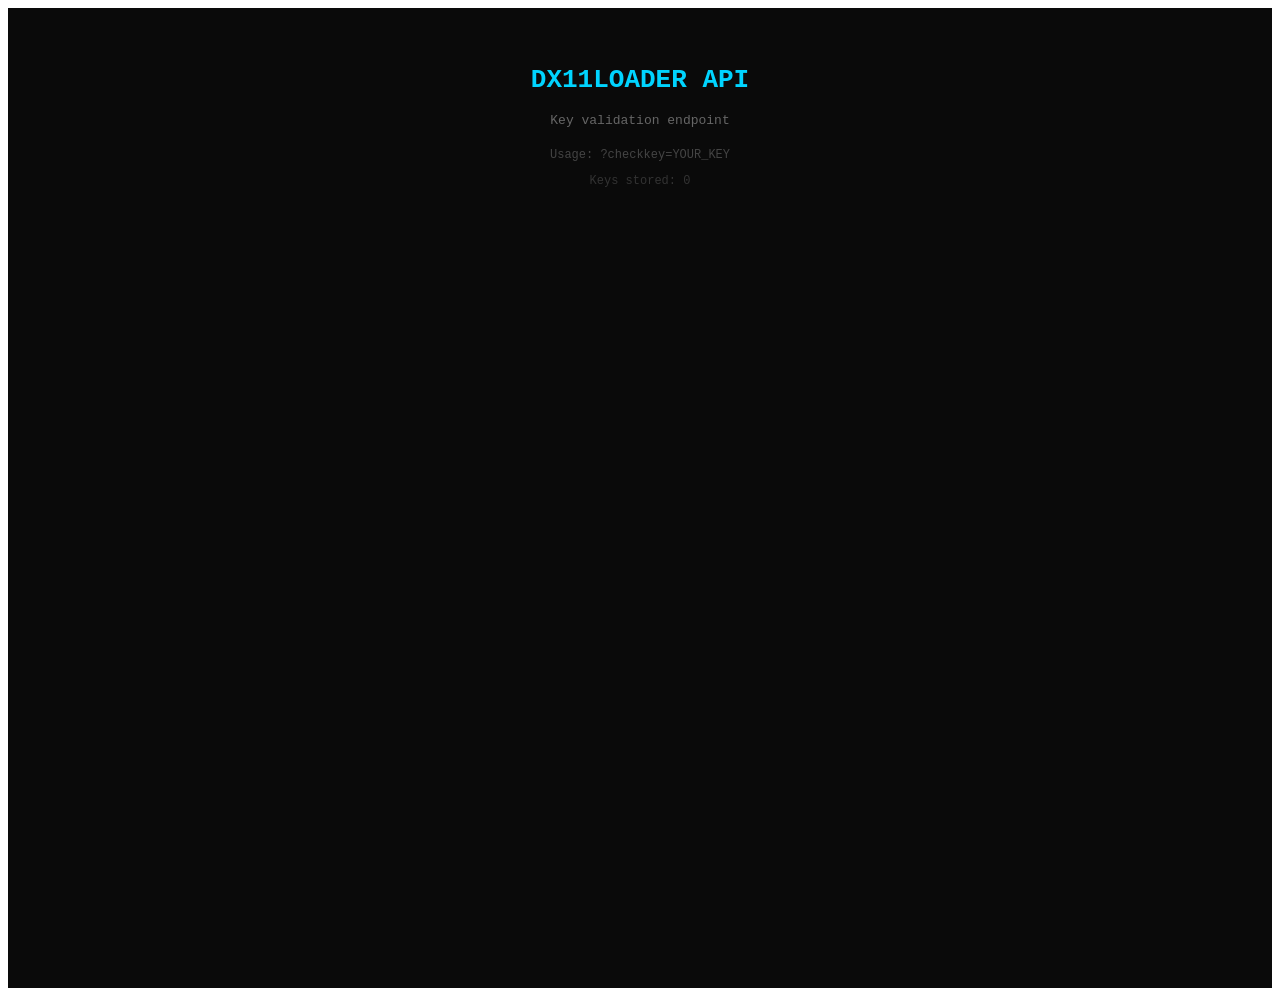
<file: index.html>
<!DOCTYPE html>
<html lang="pt-BR">
<head>
    <meta charset="UTF-8">
    <title>DX11Loader - Key API</title>
</head>
<body>
    <script>
        // ========================================
        // BANCO DE DADOS (KEYS)
        // ========================================
        const DB = {
            getKeys() {
                try {
                    return JSON.parse(localStorage.getItem('dx11_keys') || '[]');
                } catch {
                    return [];
                }
            }
        };

        // ========================================
        // FUNÇÃO PARA VERIFICAR KEY
        // ========================================

        function checkKey(key) {
            const keys = DB.getKeys();
            const found = keys.find(k => k.key === key);
            
            if (!found) {
                return { valid: false, message: 'Invalid key' };
            }

            if (found.expires !== 'infinity') {
                const now = new Date();
                const exp = new Date(found.expires);
                if (now > exp) {
                    return { valid: false, message: 'Key expired' };
                }
            }

            return { 
                valid: true, 
                message: 'Valid key',
                expires: found.expires,
                name: found.name
            };
        }

        // ========================================
        // API
        // ========================================

        function handleApiRequest() {
            const urlParams = new URLSearchParams(window.location.search);
            
            if (urlParams.has('checkkey')) {
                const key = urlParams.get('checkkey');
                const result = checkKey(key);
                
                document.body.innerHTML = '';
                document.write(JSON.stringify(result));
                document.close();
                return true;
            }
            
            return false;
        }

        // ========================================
        // INICIALIZAÇÃO
        // ========================================

        document.addEventListener('DOMContentLoaded', function() {
            if (handleApiRequest()) {
                return;
            }
            
            document.body.innerHTML = `
                <div style="font-family: monospace; padding: 40px; text-align: center; background: #0A0A0A; color: #00D4FF; min-height: 100vh;">
                    <h1>DX11LOADER API</h1>
                    <p style="color: #666;">Key validation endpoint</p>
                    <p style="color: #444; margin-top: 20px; font-size: 12px;">
                        Usage: ?checkkey=YOUR_KEY
                    </p>
                    <p style="color: #333; margin-top: 10px; font-size: 12px;">
                        Keys stored: ${DB.getKeys().length}
                    </p>
                </div>
            `;
        });

        console.log('DX11Loader API running');
        console.log('Keys stored:', DB.getKeys().length);
    </script>
</body>
</html>
</file>
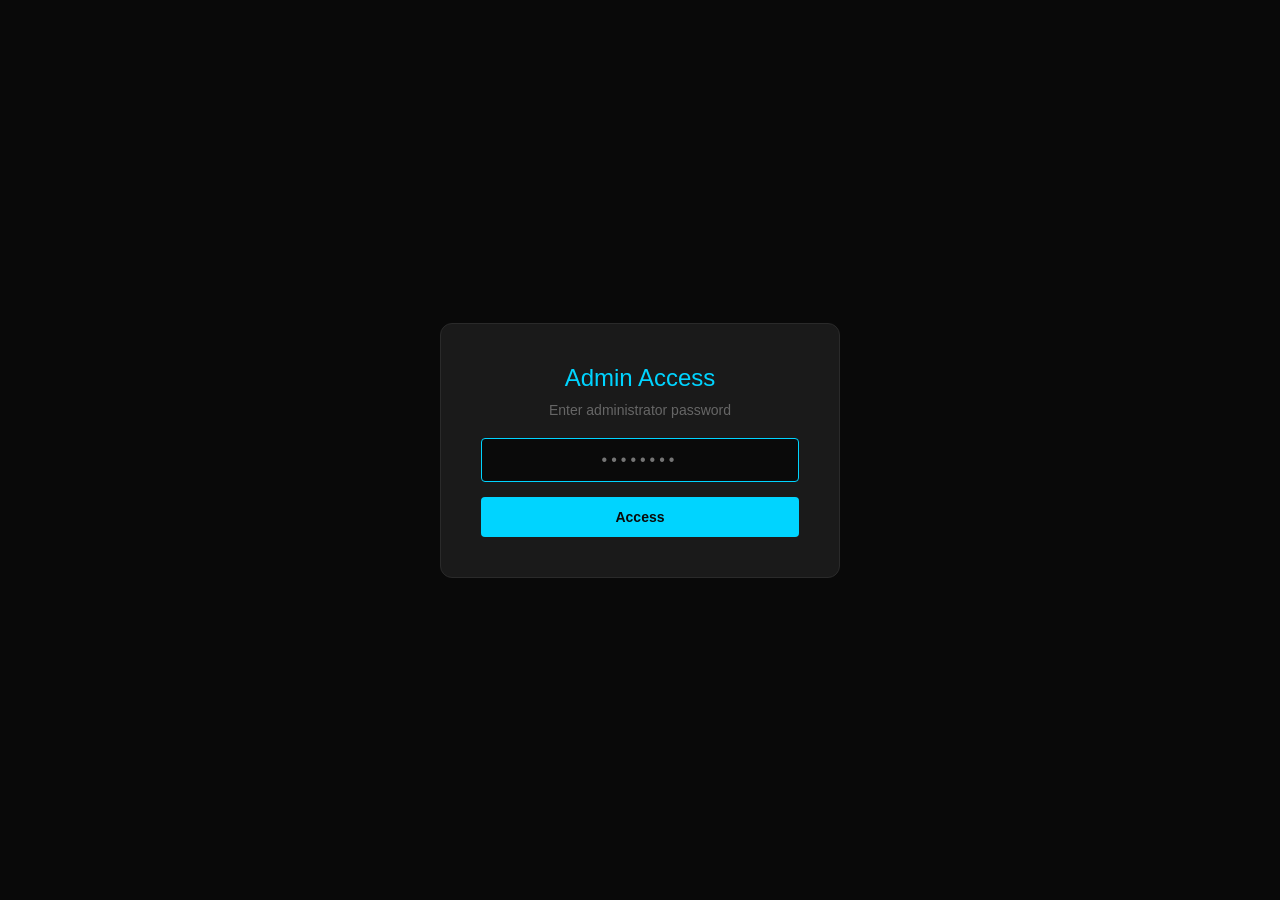
<file: admin.html>
<!DOCTYPE html>
<html lang="pt-BR">
<head>
    <meta charset="UTF-8">
    <meta name="viewport" content="width=device-width, initial-scale=1.0">
    <title>DX11Loader - Admin</title>
    <style>
        * { margin: 0; padding: 0; box-sizing: border-box; }
        body {
            font-family: 'Segoe UI', sans-serif;
            background: #0A0A0A;
            color: #E0E0E0;
            padding: 20px;
            min-height: 100vh;
        }
        .container { max-width: 1100px; margin: 0 auto; }
        .header {
            display: flex;
            justify-content: space-between;
            align-items: center;
            padding: 20px 0;
            border-bottom: 1px solid #2A2A2A;
            margin-bottom: 30px;
            flex-wrap: wrap;
            gap: 15px;
        }
        .header h1 { color: #00D4FF; font-weight: 300; font-size: 28px; }
        .header .badge {
            background: #FF4444;
            color: #FFF;
            padding: 4px 12px;
            border-radius: 4px;
            font-weight: 600;
            font-size: 12px;
        }
        .stats {
            display: grid;
            grid-template-columns: repeat(auto-fit, minmax(180px, 1fr));
            gap: 15px;
            margin-bottom: 30px;
        }
        .stat-card {
            background: #1A1A1A;
            padding: 20px;
            border-radius: 8px;
            border: 1px solid #2A2A2A;
        }
        .stat-card .label { color: #666; font-size: 12px; text-transform: uppercase; }
        .stat-card .value { color: #00D4FF; font-size: 28px; font-weight: 600; margin-top: 5px; }
        .stat-card .value.expired { color: #FF4444; }
        .card {
            background: #1A1A1A;
            border-radius: 8px;
            padding: 25px;
            border: 1px solid #2A2A2A;
            margin-bottom: 20px;
        }
        .card h2 { font-weight: 400; font-size: 18px; margin-bottom: 20px; }
        .form-row { display: grid; grid-template-columns: 1fr 1fr; gap: 15px; }
        .form-group { margin-bottom: 15px; }
        .form-group label { display: block; color: #888; font-size: 13px; margin-bottom: 5px; }
        .form-group input, .form-group select {
            width: 100%;
            padding: 11px 14px;
            background: #0A0A0A;
            border: 1px solid #2A2A2A;
            border-radius: 4px;
            color: #E0E0E0;
            font-size: 14px;
            outline: none;
        }
        .form-group input:focus, .form-group select:focus { border-color: #00D4FF; }
        .form-group select option { background: #1A1A1A; color: #E0E0E0; }
        .btn-primary {
            padding: 12px 24px;
            background: #00D4FF;
            color: #0A0A0A;
            border: none;
            border-radius: 4px;
            font-size: 14px;
            font-weight: 600;
            cursor: pointer;
            transition: all 0.3s;
        }
        .btn-primary:hover { background: #00E5FF; transform: scale(1.02); }
        .btn-danger {
            padding: 12px 24px;
            background: #FF4444;
            color: #FFF;
            border: none;
            border-radius: 4px;
            font-size: 14px;
            font-weight: 600;
            cursor: pointer;
            transition: all 0.3s;
        }
        .btn-danger:hover { background: #FF6666; }
        .btn-secondary {
            padding: 12px 24px;
            background: transparent;
            color: #00D4FF;
            border: 1px solid #2A2A2A;
            border-radius: 4px;
            font-size: 14px;
            font-weight: 600;
            cursor: pointer;
            transition: all 0.3s;
        }
        .btn-secondary:hover { border-color: #00D4FF; }
        .btn-group { display: flex; gap: 10px; flex-wrap: wrap; margin-top: 10px; }
        .table-wrapper { overflow-x: auto; max-height: 450px; overflow-y: auto; }
        table { width: 100%; border-collapse: collapse; min-width: 600px; font-size: 14px; }
        thead { position: sticky; top: 0; z-index: 10; }
        th {
            background: #0A0A0A;
            padding: 12px 15px;
            text-align: left;
            color: #666;
            font-weight: 600;
            font-size: 12px;
            text-transform: uppercase;
            border-bottom: 2px solid #2A2A2A;
        }
        td { padding: 12px 15px; border-bottom: 1px solid #2A2A2A; color: #E0E0E0; }
        tr:hover td { background: #222; }
        .key-code { font-family: 'Consolas', monospace; color: #00D4FF; font-size: 13px; }
        .badge-status {
            padding: 3px 10px;
            border-radius: 12px;
            font-size: 12px;
            font-weight: 600;
        }
        .badge-status.active { background: #003320; color: #00C851; }
        .badge-status.expired { background: #330000; color: #FF4444; }
        .badge-status.infinity { background: #332200; color: #FFD700; }
        .empty { text-align: center; padding: 30px; color: #555; }
        .toast {
            position: fixed;
            bottom: 30px;
            right: 30px;
            background: #1A1A1A;
            border: 1px solid #00D4FF;
            padding: 15px 25px;
            border-radius: 8px;
            color: #E0E0E0;
            font-size: 14px;
            display: none;
            z-index: 999;
            animation: slideUp 0.3s ease;
        }
        .toast.show { display: block; }
        .toast.success { border-color: #00C851; }
        .toast.error { border-color: #FF4444; }
        @keyframes slideUp {
            from { opacity: 0; transform: translateY(20px); }
            to { opacity: 1; transform: translateY(0); }
        }
        .generated-box {
            background: #0A0A0A;
            padding: 15px;
            border-radius: 4px;
            border: 1px solid #00D4FF;
            margin-top: 15px;
            display: none;
        }
        .generated-box .label { color: #666; font-size: 12px; }
        .generated-box .key {
            font-family: 'Consolas', monospace;
            color: #00D4FF;
            font-size: 18px;
            margin-top: 5px;
            word-break: break-all;
        }
        .password-overlay {
            position: fixed;
            top: 0;
            left: 0;
            width: 100%;
            height: 100%;
            background: rgba(10, 10, 10, 0.95);
            display: flex;
            justify-content: center;
            align-items: center;
            z-index: 9999;
            backdrop-filter: blur(10px);
        }
        .password-box {
            background: #1A1A1A;
            padding: 40px;
            border-radius: 12px;
            border: 1px solid #2A2A2A;
            max-width: 400px;
            width: 90%;
            text-align: center;
        }
        .password-box h2 { color: #00D4FF; font-weight: 300; font-size: 24px; margin-bottom: 10px; }
        .password-box p { color: #666; font-size: 14px; margin-bottom: 20px; }
        .password-box input {
            width: 100%;
            padding: 12px 14px;
            background: #0A0A0A;
            border: 1px solid #2A2A2A;
            border-radius: 4px;
            color: #E0E0E0;
            font-size: 16px;
            outline: none;
            text-align: center;
            letter-spacing: 4px;
        }
        .password-box input:focus { border-color: #00D4FF; }
        .password-box .btn-primary { width: 100%; margin-top: 15px; }
        .password-box .error { color: #FF4444; font-size: 13px; margin-top: 10px; display: none; }
        .main-content { display: none; }
        ::-webkit-scrollbar { width: 6px; height: 6px; }
        ::-webkit-scrollbar-track { background: #0A0A0A; }
        ::-webkit-scrollbar-thumb { background: #2A2A2A; border-radius: 3px; }
    </style>
</head>
<body>
    <!-- SENHA -->
    <div class="password-overlay" id="passwordOverlay">
        <div class="password-box">
            <h2>Admin Access</h2>
            <p>Enter administrator password</p>
            <input type="password" id="adminPassword" placeholder="••••••••" maxlength="20" autofocus>
            <button class="btn-primary" onclick="verifyPassword()">Access</button>
            <div class="error" id="passwordError">Invalid password</div>
        </div>
    </div>

    <!-- CONTEÚDO -->
    <div class="container main-content" id="mainContent">
        <div class="header">
            <h1>DX11LOADER</h1>
            <div style="display: flex; gap: 10px; align-items: center; flex-wrap: wrap;">
                <span class="badge">ADMIN</span>
                <a href="index.html" class="btn-secondary" style="text-decoration: none; padding: 8px 16px; font-size: 12px;">Back</a>
            </div>
        </div>

        <div class="stats">
            <div class="stat-card"><div class="label">Total Keys</div><div class="value" id="totalKeys">0</div></div>
            <div class="stat-card"><div class="label">Active Keys</div><div class="value" id="activeKeys">0</div></div>
            <div class="stat-card"><div class="label">Expired Keys</div><div class="value expired" id="expiredKeys">0</div></div>
        </div>

        <!-- CREATE KEY -->
        <div class="card">
            <h2>Create License Key</h2>
            <form id="createKeyForm">
                <div class="form-row">
                    <div class="form-group">
                        <label>Key Prefix (optional)</label>
                        <input type="text" id="keyPrefix" placeholder="e.g., DX11">
                    </div>
                    <div class="form-group">
                        <label>Key Name / User</label>
                        <input type="text" id="keyName" placeholder="e.g., User123" required>
                    </div>
                </div>
                <div class="form-row">
                    <div class="form-group">
                        <label>Expiration</label>
                        <select id="keyExpiration">
                            <option value="1h">1 Hour</option>
                            <option value="6h">6 Hours</option>
                            <option value="12h">12 Hours</option>
                            <option value="1d">1 Day</option>
                            <option value="3d">3 Days</option>
                            <option value="7d">7 Days</option>
                            <option value="30d">30 Days</option>
                            <option value="90d">90 Days</option>
                            <option value="365d">1 Year</option>
                            <option value="infinity" selected>Infinity</option>
                        </select>
                    </div>
                    <div class="form-group" style="display: flex; align-items: flex-end;">
                        <button type="submit" class="btn-primary" style="width: 100%;">Generate Key</button>
                    </div>
                </div>
            </form>
            <div class="generated-box" id="generatedBox">
                <div class="label">Generated Key:</div>
                <div class="key" id="newKeyDisplay"></div>
                <button class="btn-secondary" onclick="copyKey()" style="margin-top:10px;padding:8px 16px;font-size:12px;">Copy</button>
            </div>
        </div>

        <!-- KEYS LIST -->
        <div class="card">
            <h2>Keys Management</h2>
            <div class="btn-group" style="margin-bottom: 15px;">
                <button class="btn-danger" onclick="deleteAllKeys()">Delete All Keys</button>
                <button class="btn-secondary" onclick="loadKeys()">Refresh</button>
            </div>
            <div class="table-wrapper">
                <table>
                    <thead><tr><th>Key</th><th>Name</th><th>Expires</th><th>Status</th><th>Action</th></tr></thead>
                    <tbody id="keysTable"><tr><td colspan="5" class="empty">No keys found</td></tr></tbody>
                </table>
            </div>
        </div>
    </div>

    <div class="toast" id="toast"></div>

    <script>
        // ========================================
        // PROTECTION
        // ========================================
        document.addEventListener('keydown', function(e) {
            if (e.key === 'F12' || 
                (e.ctrlKey && e.shiftKey && (e.key === 'I' || e.key === 'J' || e.key === 'C')) ||
                (e.ctrlKey && e.key === 'U') ||
                (e.ctrlKey && e.key === 'S')) {
                e.preventDefault();
                return false;
            }
        });

        document.addEventListener('contextmenu', function(e) {
            e.preventDefault();
            return false;
        });

        // ========================================
        // PASSWORD
        // ========================================
        const ADMIN_PASSWORD = 'admin123';

        function verifyPassword() {
            const input = document.getElementById('adminPassword');
            const error = document.getElementById('passwordError');
            
            if (input.value === ADMIN_PASSWORD) {
                document.getElementById('passwordOverlay').style.display = 'none';
                document.getElementById('mainContent').style.display = 'block';
                loadKeys();
                showToast('Access granted', 'success');
            } else {
                error.style.display = 'block';
                input.value = '';
                input.focus();
                setTimeout(() => { error.style.display = 'none'; }, 3000);
                showToast('Invalid password', 'error');
            }
        }

        document.addEventListener('DOMContentLoaded', function() {
            document.getElementById('adminPassword').addEventListener('keydown', function(e) {
                if (e.key === 'Enter') verifyPassword();
            });
        });

        // ========================================
        // DATABASE
        // ========================================
        const DB = {
            getKeys() {
                try {
                    return JSON.parse(localStorage.getItem('dx11_keys') || '[]');
                } catch {
                    return [];
                }
            },
            setKeys(keys) {
                localStorage.setItem('dx11_keys', JSON.stringify(keys));
            }
        };

        // ========================================
        // KEY FUNCTIONS
        // ========================================

        function generateKey(prefix) {
            const chars = 'ABCDEFGHIJKLMNOPQRSTUVWXYZ0123456789';
            let key = '';
            if (prefix) key += prefix.toUpperCase() + '-';
            
            for (let s = 0; s < 4; s++) {
                for (let i = 0; i < 4; i++) {
                    key += chars.charAt(Math.floor(Math.random() * chars.length));
                }
                if (s < 3) key += '-';
            }
            
            return key;
        }

        function getExpirationDate(expiration) {
            if (expiration === 'infinity') return 'infinity';
            
            const now = new Date();
            const value = parseInt(expiration);
            const unit = expiration.replace(/[0-9]/g, '');
            
            switch(unit) {
                case 'h': now.setHours(now.getHours() + value); break;
                case 'd': now.setDate(now.getDate() + value); break;
                default: now.setDate(now.getDate() + 1);
            }
            
            return now.toISOString();
        }

        function formatExpiration(expires) {
            if (expires === 'infinity') return 'Infinity';
            const date = new Date(expires);
            return date.toLocaleString('pt-BR', {
                day: '2-digit', month: '2-digit', year: 'numeric',
                hour: '2-digit', minute: '2-digit'
            });
        }

        function isExpired(expires) {
            if (expires === 'infinity') return false;
            return new Date() > new Date(expires);
        }

        function getStatusClass(expires) {
            if (expires === 'infinity') return 'infinity';
            if (isExpired(expires)) return 'expired';
            return 'active';
        }

        function getStatusText(expires) {
            if (expires === 'infinity') return 'Infinity';
            if (isExpired(expires)) return 'Expired';
            return 'Active';
        }

        function createKey(name, expiration, prefix) {
            const keys = DB.getKeys();
            const newKey = {
                key: generateKey(prefix),
                name: name,
                created_at: new Date().toISOString(),
                expires: getExpirationDate(expiration)
            };
            keys.push(newKey);
            DB.setKeys(keys);
            return newKey;
        }

        function deleteKey(keyToDelete) {
            let keys = DB.getKeys();
            keys = keys.filter(k => k.key !== keyToDelete);
            DB.setKeys(keys);
        }

        function deleteAllKeys() {
            if (confirm('Delete all keys permanently?')) {
                DB.setKeys([]);
                loadKeys();
                showToast('All keys deleted', 'success');
            }
        }

        // ========================================
        // UI
        // ========================================

        function loadKeys() {
            const keys = DB.getKeys();
            const tbody = document.getElementById('keysTable');
            
            document.getElementById('totalKeys').textContent = keys.length;
            
            let active = 0, expired = 0;
            keys.forEach(k => {
                if (k.expires === 'infinity') active++;
                else if (isExpired(k.expires)) expired++;
                else active++;
            });
            
            document.getElementById('activeKeys').textContent = active;
            document.getElementById('expiredKeys').textContent = expired;

            if (keys.length === 0) {
                tbody.innerHTML = '<tr><td colspan="5" class="empty">No license keys created yet</td></tr>';
                return;
            }

            let html = '';
            keys.forEach(k => {
                const statusClass = getStatusClass(k.expires);
                const statusText = getStatusText(k.expires);
                const expiresDisplay = formatExpiration(k.expires);

                html += `
                    <tr>
                        <td class="key-code">${k.key}</td>
                        <td>${k.name}</td>
                        <td style="font-size:12px;">${expiresDisplay}</td>
                        <td><span class="badge-status ${statusClass}">${statusText}</span></td>
                        <td>
                            <button class="btn-danger" onclick="deleteKey('${k.key}')" style="padding:4px 12px;font-size:12px;">Delete</button>
                        </td>
                    </tr>
                `;
            });

            tbody.innerHTML = html;
        }

        function copyKey() {
            const key = document.getElementById('newKeyDisplay').textContent;
            navigator.clipboard.writeText(key).then(() => {
                showToast('Key copied to clipboard', 'success');
            }).catch(() => {
                const input = document.createElement('input');
                input.value = key;
                document.body.appendChild(input);
                input.select();
                document.execCommand('copy');
                document.body.removeChild(input);
                showToast('Key copied to clipboard', 'success');
            });
        }

        function showToast(message, type) {
            const toast = document.getElementById('toast');
            toast.textContent = message;
            toast.className = 'toast ' + type + ' show';
            
            clearTimeout(toast._timeout);
            toast._timeout = setTimeout(() => {
                toast.className = 'toast';
            }, 3500);
        }

        // ========================================
        // EVENTOS
        // ========================================

        document.getElementById('createKeyForm').addEventListener('submit', function(e) {
            e.preventDefault();
            
            const prefix = document.getElementById('keyPrefix').value.trim();
            const name = document.getElementById('keyName').value.trim();
            const expiration = document.getElementById('keyExpiration').value;

            if (!name) {
                showToast('Please enter a key name', 'error');
                return;
            }

            const newKey = createKey(name, expiration, prefix);
            
            document.getElementById('newKeyDisplay').textContent = newKey.key;
            document.getElementById('generatedBox').style.display = 'block';
            
            document.getElementById('keyName').value = '';
            document.getElementById('keyPrefix').value = '';
            
            loadKeys();
            showToast('Key generated successfully', 'success');
        });

        console.log('DX11Loader Admin Panel');
        console.log('Keys stored: ' + DB.getKeys().length);
        console.log('Admin password: ' + ADMIN_PASSWORD);
    </script>
</body>
</html>
</file>
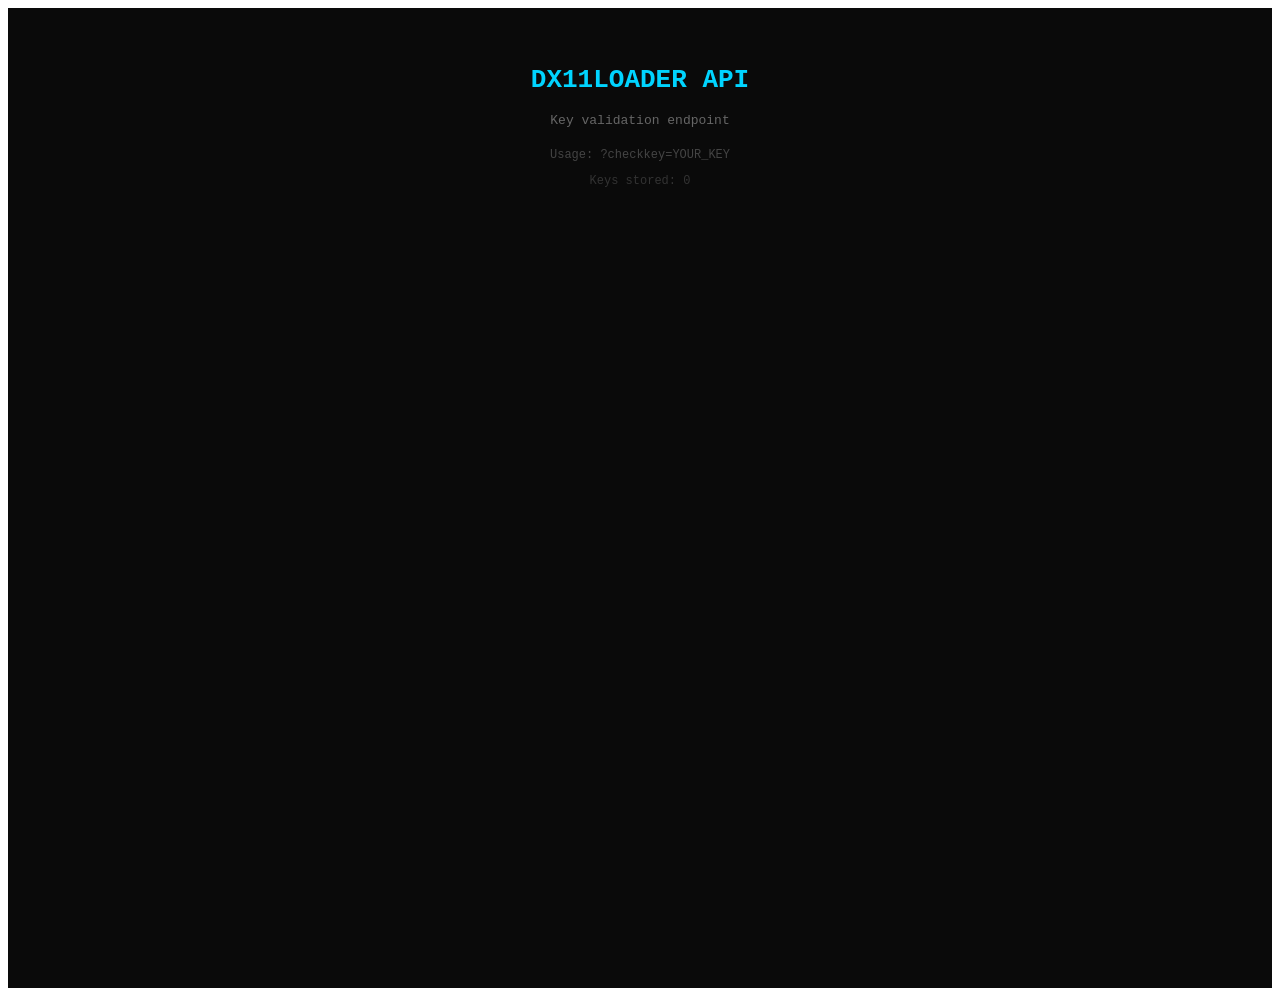
<file: api.html>
<!DOCTYPE html>
<html lang="pt-BR">
<head>
    <meta charset="UTF-8">
    <title>DX11Loader - API</title>
</head>
<body>
    <script>
        // ========================================
        // BANCO DE DADOS (KEYS)
        // ========================================
        const DB = {
            getKeys() {
                try {
                    return JSON.parse(localStorage.getItem('dx11_keys') || '[]');
                } catch {
                    return [];
                }
            }
        };

        // ========================================
        // FUNÇÃO PARA VERIFICAR KEY
        // ========================================

        function checkKey(key) {
            const keys = DB.getKeys();
            const found = keys.find(k => k.key === key);
            
            if (!found) {
                return { valid: false, message: 'Invalid key' };
            }

            if (found.expires !== 'infinity') {
                const now = new Date();
                const exp = new Date(found.expires);
                if (now > exp) {
                    return { valid: false, message: 'Key expired' };
                }
            }

            return { 
                valid: true, 
                message: 'Valid key',
                expires: found.expires,
                name: found.name
            };
        }

        // ========================================
        // API
        // ========================================

        function handleApiRequest() {
            const urlParams = new URLSearchParams(window.location.search);
            
            if (urlParams.has('checkkey')) {
                const key = urlParams.get('checkkey');
                const result = checkKey(key);
                
                // LIMPA A TELA E MOSTRA SÓ O JSON
                document.body.innerHTML = '';
                document.write(JSON.stringify(result));
                document.close();
                return true;
            }
            
            return false;
        }

        // ========================================
        // INICIALIZAÇÃO
        // ========================================

        document.addEventListener('DOMContentLoaded', function() {
            if (handleApiRequest()) {
                return;
            }
            
            // Se acessar sem parâmetros, mostra a documentação
            document.body.innerHTML = `
                <div style="font-family: monospace; padding: 40px; text-align: center; background: #0A0A0A; color: #00D4FF; min-height: 100vh;">
                    <h1>DX11LOADER API</h1>
                    <p style="color: #666;">Key validation endpoint</p>
                    <p style="color: #444; margin-top: 20px; font-size: 12px;">
                        Usage: ?checkkey=YOUR_KEY
                    </p>
                    <p style="color: #333; margin-top: 10px; font-size: 12px;">
                        Keys stored: ${DB.getKeys().length}
                    </p>
                </div>
            `;
        });

        console.log('DX11Loader API running');
        console.log('Keys stored:', DB.getKeys().length);
    </script>
</body>
</html>
</file>
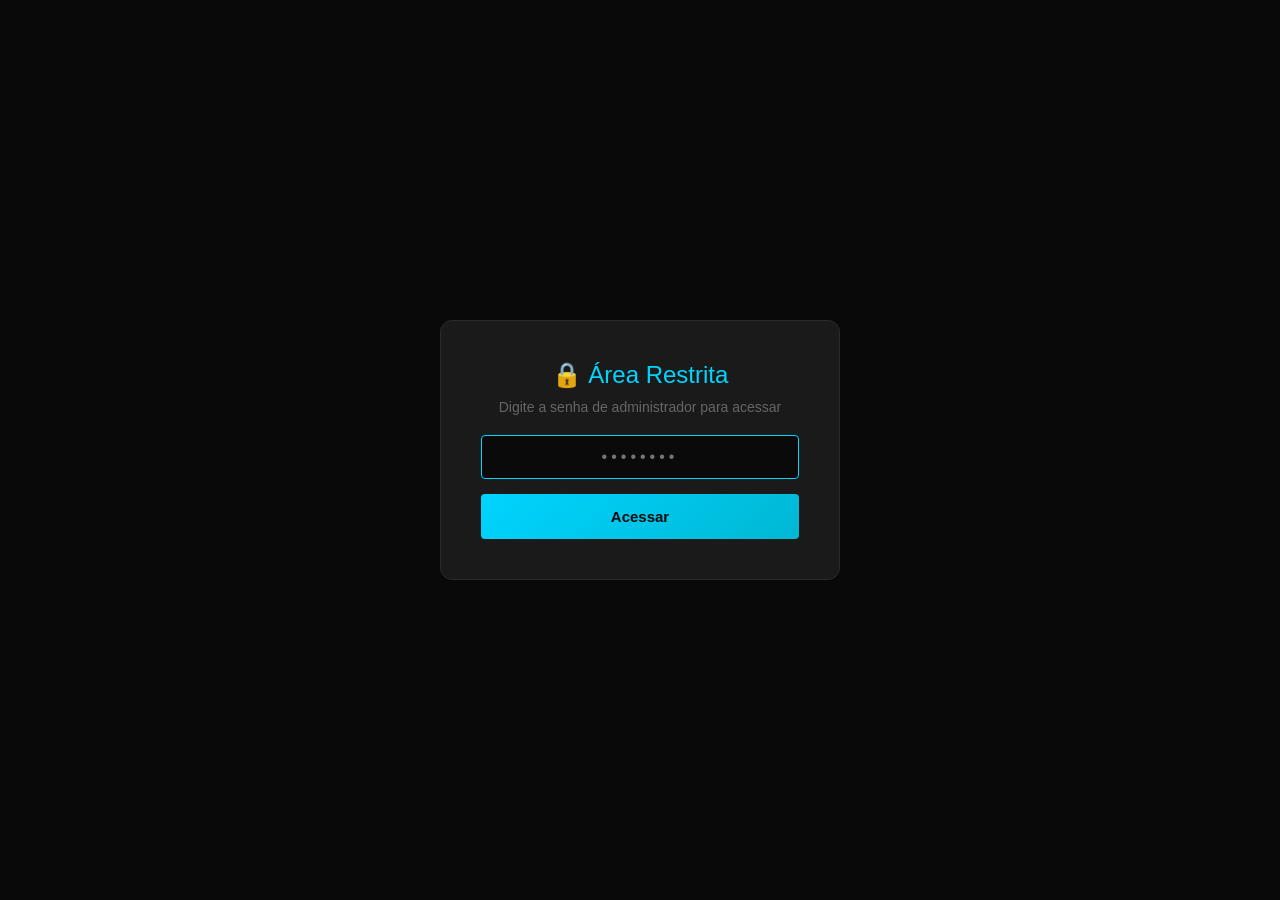
<file: CHECKLIST.html>
<!DOCTYPE html>
<html lang="pt-BR">
<head>
    <meta charset="UTF-8">
    <meta name="viewport" content="width=device-width, initial-scale=1.0">
    <title>DX11Loader - Admin</title>
    <style>
        /* ===== RESET ===== */
        * {
            margin: 0;
            padding: 0;
            box-sizing: border-box;
        }
        body {
            font-family: 'Segoe UI', -apple-system, BlinkMacSystemFont, sans-serif;
            background: #0A0A0A;
            color: #E0E0E0;
            min-height: 100vh;
            padding: 20px;
        }
        /* ===== SENHA ===== */
        .password-overlay {
            position: fixed;
            top: 0;
            left: 0;
            width: 100%;
            height: 100%;
            background: rgba(10, 10, 10, 0.95);
            display: flex;
            justify-content: center;
            align-items: center;
            z-index: 9999;
            backdrop-filter: blur(10px);
        }
        .password-box {
            background: #1A1A1A;
            padding: 40px;
            border-radius: 12px;
            border: 1px solid #2A2A2A;
            max-width: 400px;
            width: 90%;
            text-align: center;
        }
        .password-box h2 {
            color: #00D4FF;
            font-weight: 300;
            font-size: 24px;
            margin-bottom: 10px;
        }
        .password-box p {
            color: #666;
            font-size: 14px;
            margin-bottom: 20px;
        }
        .password-box input {
            width: 100%;
            padding: 12px 14px;
            background: #0A0A0A;
            border: 1px solid #2A2A2A;
            border-radius: 4px;
            color: #E0E0E0;
            font-size: 16px;
            outline: none;
            text-align: center;
            letter-spacing: 4px;
            transition: border-color 0.3s;
        }
        .password-box input:focus {
            border-color: #00D4FF;
        }
        .password-box .btn-primary {
            width: 100%;
            padding: 14px;
            margin-top: 15px;
            background: linear-gradient(135deg, #00D4FF, #00B8D4);
            color: #0A0A0A;
            border: none;
            border-radius: 4px;
            font-size: 15px;
            font-weight: 600;
            cursor: pointer;
            transition: all 0.3s;
        }
        .password-box .btn-primary:hover {
            transform: translateY(-2px);
            box-shadow: 0 5px 20px rgba(0, 212, 255, 0.3);
        }
        .password-box .error {
            color: #FF4444;
            font-size: 13px;
            margin-top: 10px;
            display: none;
        }
        /* ===== CONTAINER ===== */
        .container {
            max-width: 1200px;
            margin: 0 auto;
            display: none;
        }
        /* ===== HEADER ===== */
        .header {
            display: flex;
            justify-content: space-between;
            align-items: center;
            padding: 20px 0;
            border-bottom: 1px solid #2A2A2A;
            margin-bottom: 30px;
            flex-wrap: wrap;
            gap: 15px;
        }
        .header h1 {
            color: #00D4FF;
            font-weight: 300;
            font-size: 28px;
            letter-spacing: 1px;
        }
        .header .badge {
            background: #FF4444;
            color: #FFFFFF;
            padding: 4px 12px;
            border-radius: 4px;
            font-weight: 600;
            font-size: 12px;
            text-transform: uppercase;
        }
        .header .back-link {
            color: #00D4FF;
            text-decoration: none;
            font-size: 14px;
            padding: 8px 16px;
            border: 1px solid #00D4FF;
            border-radius: 4px;
            transition: all 0.3s;
        }
        .header .back-link:hover {
            background: rgba(0, 212, 255, 0.1);
        }
        /* ===== STATS ===== */
        .stats {
            display: grid;
            grid-template-columns: repeat(auto-fit, minmax(200px, 1fr));
            gap: 15px;
            margin-bottom: 30px;
        }
        .stat-card {
            background: #1A1A1A;
            padding: 20px;
            border-radius: 8px;
            border: 1px solid #2A2A2A;
            transition: border-color 0.3s;
        }
        .stat-card:hover {
            border-color: #00D4FF;
        }
        .stat-card .label {
            color: #666;
            font-size: 12px;
            text-transform: uppercase;
            letter-spacing: 0.5px;
        }
        .stat-card .value {
            color: #00D4FF;
            font-size: 28px;
            font-weight: 600;
            margin-top: 5px;
        }
        .stat-card .value.ip {
            font-size: 16px;
            font-family: monospace;
            color: #FFD700;
        }
        /* ===== CONTROLS ===== */
        .controls {
            display: flex;
            justify-content: space-between;
            align-items: center;
            margin-bottom: 15px;
            flex-wrap: wrap;
            gap: 10px;
        }
        .controls h2 {
            color: #888;
            font-weight: 400;
            font-size: 16px;
        }
        .controls .right {
            display: flex;
            gap: 10px;
            flex-wrap: wrap;
        }
        .refresh-btn, .export-btn {
            padding: 10px 20px;
            border: none;
            border-radius: 4px;
            cursor: pointer;
            font-weight: 600;
            transition: all 0.3s;
        }
        .refresh-btn {
            background: #00D4FF;
            color: #0A0A0A;
        }
        .refresh-btn:hover {
            background: #00E5FF;
        }
        .export-btn {
            background: transparent;
            color: #00D4FF;
            border: 1px solid #00D4FF;
        }
        .export-btn:hover {
            background: rgba(0, 212, 255, 0.1);
        }
        /* ===== TABLE ===== */
        .table-wrapper {
            background: #1A1A1A;
            border-radius: 8px;
            border: 1px solid #2A2A2A;
            overflow-x: auto;
            overflow-y: auto;
            max-height: 550px;
        }
        table {
            width: 100%;
            border-collapse: collapse;
            min-width: 650px;
        }
        thead {
            position: sticky;
            top: 0;
            z-index: 10;
        }
        th {
            background: #0A0A0A;
            padding: 12px 15px;
            text-align: left;
            color: #666;
            font-weight: 600;
            font-size: 12px;
            text-transform: uppercase;
            letter-spacing: 0.5px;
            border-bottom: 2px solid #2A2A2A;
        }
        td {
            padding: 12px 15px;
            border-bottom: 1px solid #2A2A2A;
            color: #E0E0E0;
            font-size: 14px;
        }
        tr:hover td {
            background: #222;
        }
        .username {
            color: #00D4FF;
            font-weight: 600;
        }
        .email {
            color: #888;
        }
        .ip {
            color: #FFD700;
            font-family: monospace;
            font-size: 13px;
        }
        .date {
            color: #555;
            font-size: 12px;
        }
        .id-col {
            color: #444;
            font-size: 12px;
        }
        .empty {
            text-align: center;
            padding: 40px;
            color: #555;
        }
        .loading {
            text-align: center;
            padding: 40px;
            color: #555;
        }
        /* ===== FOOTER ===== */
        .footer {
            text-align: center;
            color: #333;
            font-size: 12px;
            padding: 20px 0;
            margin-top: 30px;
            border-top: 1px solid #2A2A2A;
        }
        .footer span {
            margin: 0 10px;
        }
        /* ===== SCROLLBAR ===== */
        ::-webkit-scrollbar { width: 6px; height: 6px; }
        ::-webkit-scrollbar-track { background: #0A0A0A; }
        ::-webkit-scrollbar-thumb { background: #2A2A2A; border-radius: 3px; }
        ::-webkit-scrollbar-thumb:hover { background: #3A3A3A; }
        /* ===== COPY BUTTON ===== */
        .copy-btn {
            background: transparent;
            border: 1px solid #2A2A2A;
            color: #666;
            padding: 2px 8px;
            border-radius: 3px;
            cursor: pointer;
            font-size: 11px;
            transition: all 0.2s;
            margin-left: 5px;
        }
        .copy-btn:hover {
            border-color: #00D4FF;
            color: #00D4FF;
        }
        /* ===== TOAST ===== */
        .toast {
            position: fixed;
            bottom: 30px;
            right: 30px;
            background: #1A1A1A;
            border: 1px solid #00D4FF;
            padding: 15px 25px;
            border-radius: 8px;
            color: #E0E0E0;
            font-size: 14px;
            display: none;
            z-index: 999;
            animation: slideUp 0.3s ease;
            box-shadow: 0 5px 30px rgba(0, 0, 0, 0.5);
        }
        .toast.show {
            display: block;
        }
        @keyframes slideUp {
            from { opacity: 0; transform: translateY(20px); }
            to { opacity: 1; transform: translateY(0); }
        }
        .toast.success { border-color: #00C851; }
        .toast.error { border-color: #FF4444; }
    </style>
</head>
<body>
    <!-- ===== TELA DE SENHA ===== -->
    <div class="password-overlay" id="passwordOverlay">
        <div class="password-box">
            <h2>🔒 Área Restrita</h2>
            <p>Digite a senha de administrador para acessar</p>
            <input type="password" id="adminPassword" placeholder="••••••••" maxlength="20" autofocus>
            <button class="btn-primary" onclick="verifyPassword()">Acessar</button>
            <div class="error" id="passwordError">Senha incorreta!</div>
        </div>
    </div>

    <!-- ===== CONTEÚDO ===== -->
    <div class="container" id="mainContent">
        <div class="header">
            <h1>DX11LOADER</h1>
            <div style="display: flex; gap: 10px; align-items: center; flex-wrap: wrap;">
                <span class="badge">🔐 ADMIN</span>
                <a href="index.html" class="back-link">← Voltar</a>
            </div>
        </div>

        <div class="stats">
            <div class="stat-card">
                <div class="label">Total de Usuários</div>
                <div class="value" id="totalUsers">0</div>
            </div>
            <div class="stat-card">
                <div class="label">Seu IP</div>
                <div class="value ip" id="currentIp">Carregando...</div>
            </div>
            <div class="stat-card">
                <div class="label">Última Atualização</div>
                <div class="value" id="lastUpdate">-</div>
            </div>
        </div>

        <div class="controls">
            <h2>📋 Usuários Cadastrados</h2>
            <div class="right">
                <button class="export-btn" onclick="exportData()">📤 Exportar JSON</button>
                <button class="refresh-btn" onclick="loadData()">🔄 Atualizar</button>
            </div>
        </div>

        <div class="table-wrapper">
            <table>
                <thead>
                    <tr>
                        <th>ID</th>
                        <th>Usuário</th>
                        <th>Email</th>
                        <th>IP</th>
                        <th>Data de Criação</th>
                    </tr>
                </thead>
                <tbody id="usersTable">
                    <tr>
                        <td colspan="5" class="empty">Nenhum usuário cadastrado</td>
                    </tr>
                </tbody>
            </table>
        </div>

        <div class="footer">
            <span>DX11Loader Checklist v2.0</span>
            <span>|</span>
            <span>🔒 Área restrita</span>
            <span>|</span>
            <span>Anti-inspeção ativado</span>
        </div>
    </div>

    <!-- ===== TOAST ===== -->
    <div class="toast" id="toast"></div>

    <script>
        // ========================================
        // 🔒 PROTEÇÃO ANTI-INSPEÇÃO (NÍVEL MÁXIMO)
        // ========================================
        
        // 1. Bloquear teclas F12, Ctrl+U, Ctrl+Shift+I, Ctrl+Shift+J, Ctrl+Shift+C
        document.addEventListener('keydown', function(e) {
            if (e.key === 'F12' || 
                (e.ctrlKey && e.shiftKey && (e.key === 'I' || e.key === 'J' || e.key === 'C')) ||
                (e.ctrlKey && e.key === 'U') ||
                (e.ctrlKey && e.key === 'S') ||
                (e.ctrlKey && e.key === 'P')) {
                e.preventDefault();
                showToast('🚫 Acesso negado!', 'error');
                return false;
            }
        });

        // 2. Bloquear clique direito
        document.addEventListener('contextmenu', function(e) {
            e.preventDefault();
            showToast('🚫 Clique direito bloqueado!', 'error');
        });

        // 3. Bloquear seleção de texto (proteção extra)
        document.addEventListener('selectstart', function(e) {
            e.preventDefault();
        });

        // 4. Bloquear drag (arrastar)
        document.addEventListener('dragstart', function(e) {
            e.preventDefault();
        });

        // 5. Detectar DevTools aberto (tentativa)
        (function detectDevTools() {
            const element = new Image();
            Object.defineProperty(element, 'id', {
                get: function() {
                    showToast('🚫 DevTools detectado!', 'error');
                    document.body.innerHTML = '<h1 style="color:#FF4444;text-align:center;margin-top:50px;">🚫 Acesso Negado</h1>';
                }
            });
            console.log('%c', element);
        })();

        // 6. Prevenir que a página seja carregada em iframe
        if (window.top !== window.self) {
            document.body.innerHTML = '<h1 style="color:#FF4444;text-align:center;margin-top:50px;">🚫 Acesso Negado</h1>';
        }

        // ========================================
        // 🔐 SISTEMA DE SENHA
        // ========================================

        // ⚠️ MUDE A SENHA AQUI ⚠️
        const ADMIN_PASSWORD = 'admin123';

        function verifyPassword() {
            const input = document.getElementById('adminPassword');
            const error = document.getElementById('passwordError');
            
            if (input.value === ADMIN_PASSWORD) {
                document.getElementById('passwordOverlay').style.display = 'none';
                document.getElementById('mainContent').style.display = 'block';
                loadData();
                showToast('✅ Acesso autorizado!', 'success');
            } else {
                error.style.display = 'block';
                input.value = '';
                input.focus();
                setTimeout(() => { error.style.display = 'none'; }, 3000);
                showToast('❌ Senha incorreta!', 'error');
            }
        }

        // Enter para logar
        document.addEventListener('DOMContentLoaded', function() {
            document.getElementById('adminPassword').addEventListener('keydown', function(e) {
                if (e.key === 'Enter') {
                    verifyPassword();
                }
            });
        });

        // ========================================
        // 📊 BANCO DE DADOS
        // ========================================

        const DB = {
            getUsers() {
                try {
                    return JSON.parse(localStorage.getItem('dx11_users') || '[]');
                } catch {
                    return [];
                }
            }
        };

        // ========================================
        // 🌐 FUNÇÕES
        // ========================================

        function getIP() {
            return new Promise((resolve) => {
                fetch('https://api.ipify.org?format=json')
                    .then(response => response.json())
                    .then(data => resolve(data.ip))
                    .catch(() => resolve('Não disponível'));
            });
        }

        function copyIP(ip) {
            navigator.clipboard.writeText(ip).then(() => {
                showToast('✅ IP copiado: ' + ip, 'success');
            }).catch(() => {
                const input = document.createElement('input');
                input.value = ip;
                document.body.appendChild(input);
                input.select();
                document.execCommand('copy');
                document.body.removeChild(input);
                showToast('✅ IP copiado: ' + ip, 'success');
            });
        }

        function exportData() {
            const users = DB.getUsers();
            const data = {
                exported_at: new Date().toISOString(),
                total: users.length,
                users: users
            };
            const blob = new Blob([JSON.stringify(data, null, 2)], { type: 'application/json' });
            const url = URL.createObjectURL(blob);
            const a = document.createElement('a');
            a.href = url;
            a.download = `dx11_users_${new Date().toISOString().slice(0,10)}.json`;
            a.click();
            URL.revokeObjectURL(url);
            showToast('📤 Dados exportados com sucesso!', 'success');
        }

        async function loadData() {
            const tbody = document.getElementById('usersTable');
            const totalUsers = document.getElementById('totalUsers');
            const currentIp = document.getElementById('currentIp');
            const lastUpdate = document.getElementById('lastUpdate');

            tbody.innerHTML = '<tr><td colspan="5" class="loading">⏳ Carregando dados...</td></tr>';

            const users = DB.getUsers();
            const ip = await getIP();

            totalUsers.textContent = users.length;
            currentIp.textContent = ip;
            lastUpdate.textContent = new Date().toLocaleString('pt-BR', {
                day: '2-digit',
                month: '2-digit',
                year: 'numeric',
                hour: '2-digit',
                minute: '2-digit',
                second: '2-digit'
            });

            if (users.length === 0) {
                tbody.innerHTML = '<tr><td colspan="5" class="empty">📭 Nenhum usuário cadastrado ainda</td></tr>';
                return;
            }

            let html = '';
            users.forEach(user => {
                const date = new Date(user.created_at);
                const formattedDate = date.toLocaleString('pt-BR', {
                    day: '2-digit',
                    month: '2-digit',
                    year: 'numeric',
                    hour: '2-digit',
                    minute: '2-digit'
                });

                const userIP = user.ip || 'Não disponível';

                html += `
                    <tr>
                        <td class="id-col">#${user.id}</td>
                        <td class="username">${escapeHtml(user.username)}</td>
                        <td class="email">${escapeHtml(user.email)}</td>
                        <td>
                            <span class="ip">${userIP}</span>
                            <button class="copy-btn" onclick="copyIP('${userIP}')">📋</button>
                        </td>
                        <td class="date">${formattedDate}</td>
                    </tr>
                `;
            });

            tbody.innerHTML = html;
        }

        function escapeHtml(text) {
            const div = document.createElement('div');
            div.textContent = text;
            return div.innerHTML;
        }

        // ========================================
        // 🍞 TOAST NOTIFICATION
        // ========================================

        function showToast(message, type = 'info') {
            const toast = document.getElementById('toast');
            toast.textContent = message;
            toast.className = 'toast ' + type + ' show';
            
            clearTimeout(toast._timeout);
            toast._timeout = setTimeout(() => {
                toast.className = 'toast';
            }, 4000);
        }

        // ========================================
        // 🚀 INICIALIZAÇÃO
        // ========================================

        // Prevenir que o conteúdo apareça antes da senha
        document.addEventListener('DOMContentLoaded', function() {
            // O overlay já está visível por padrão
            // O conteúdo só aparece após a senha correta
        });
    </script>
</body>
</html>
</file>
